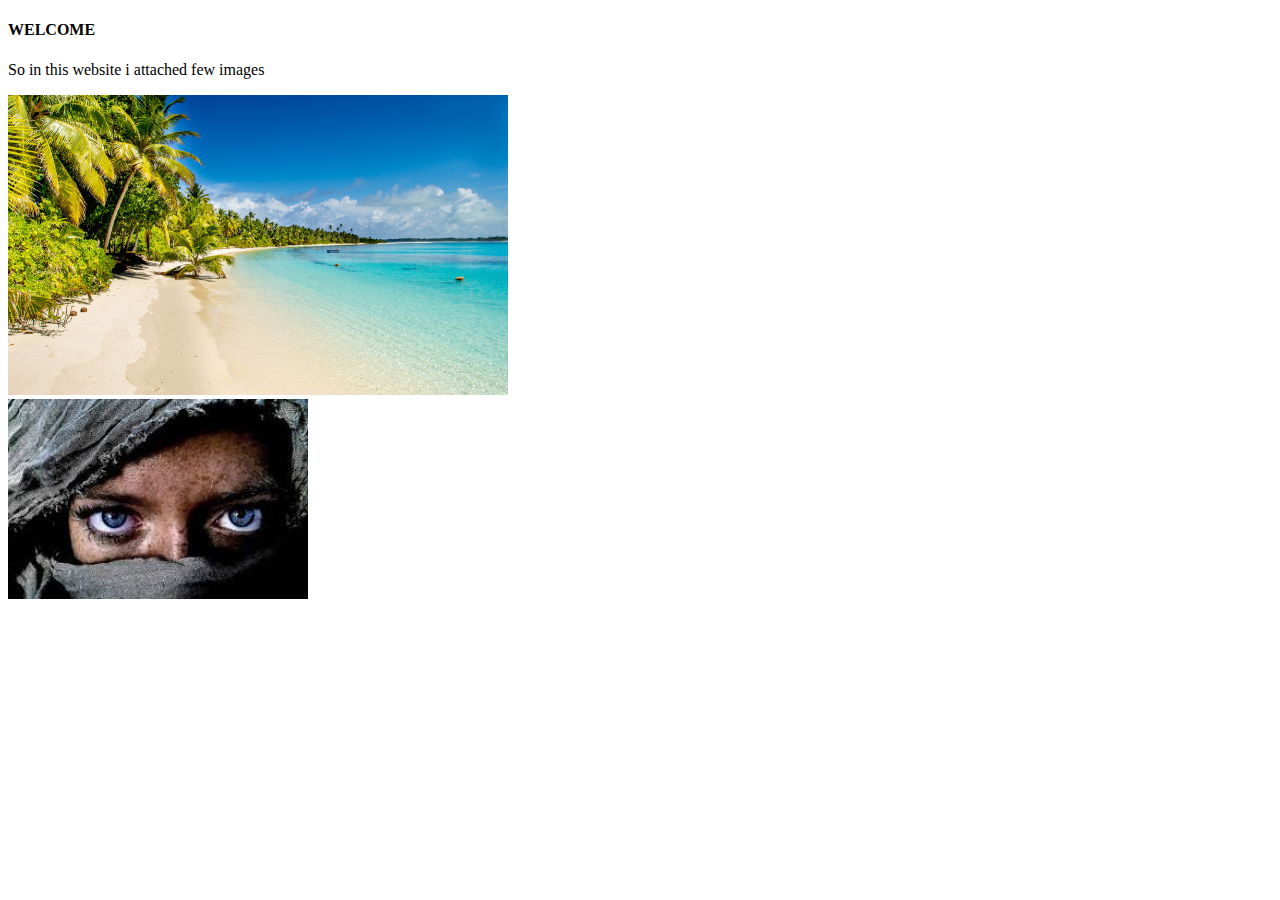
<file: q/demo1.html>
<!DOCTYPE html>
<html>
    <head>
        <meta charset="utf-8">
        <title>Rao website</title>
        <link rel="shortcut icon" href="favicon.ico.ico" type="image/x-jpg">
    </head>
    <body>
        <p><h4>WELCOME</h4></p>
        <p>So in this website i attached few images</p>
        <img width="500" height="300" src="beach.jpg" />
        <br/>
        <img width="300" height="200" src="eyes.jpg"/>
    </body>
</html>
</file>
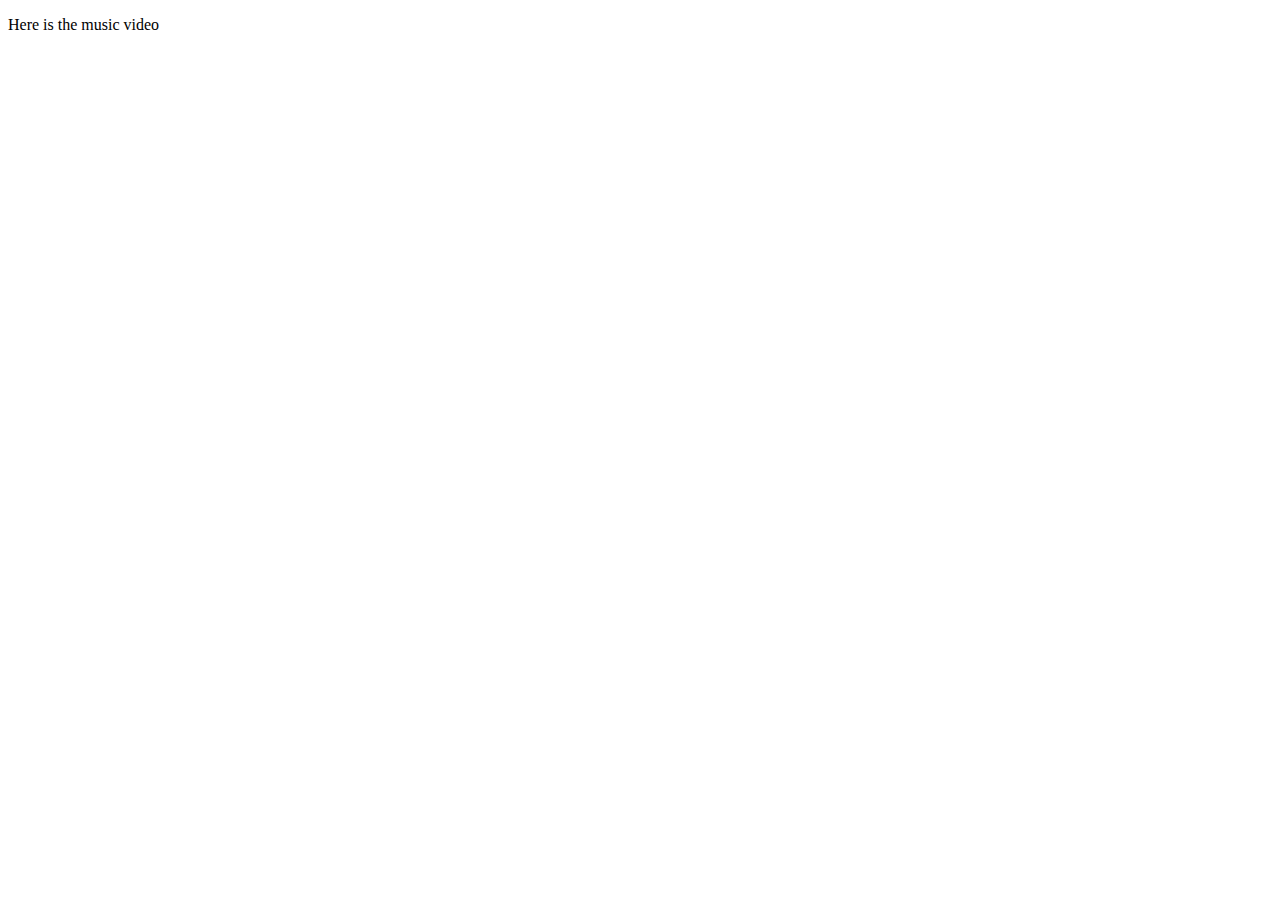
<file: w/heat.html>
<!DOCTYPE html>
<html>
    <head>
        <title>Video</title>
    </head>
    <body>
        <p>Here is the music video</p>
        <iframe width="560" height="315" src="https://www.youtube.com/embed/mRD0-GxqHVo" title="YouTube video player" frameborder="0" allow="accelerometer; autoplay; clipboard-write; encrypted-media; gyroscope; picture-in-picture" allowfullscreen></iframe>
    </body>
</html>
</file>
